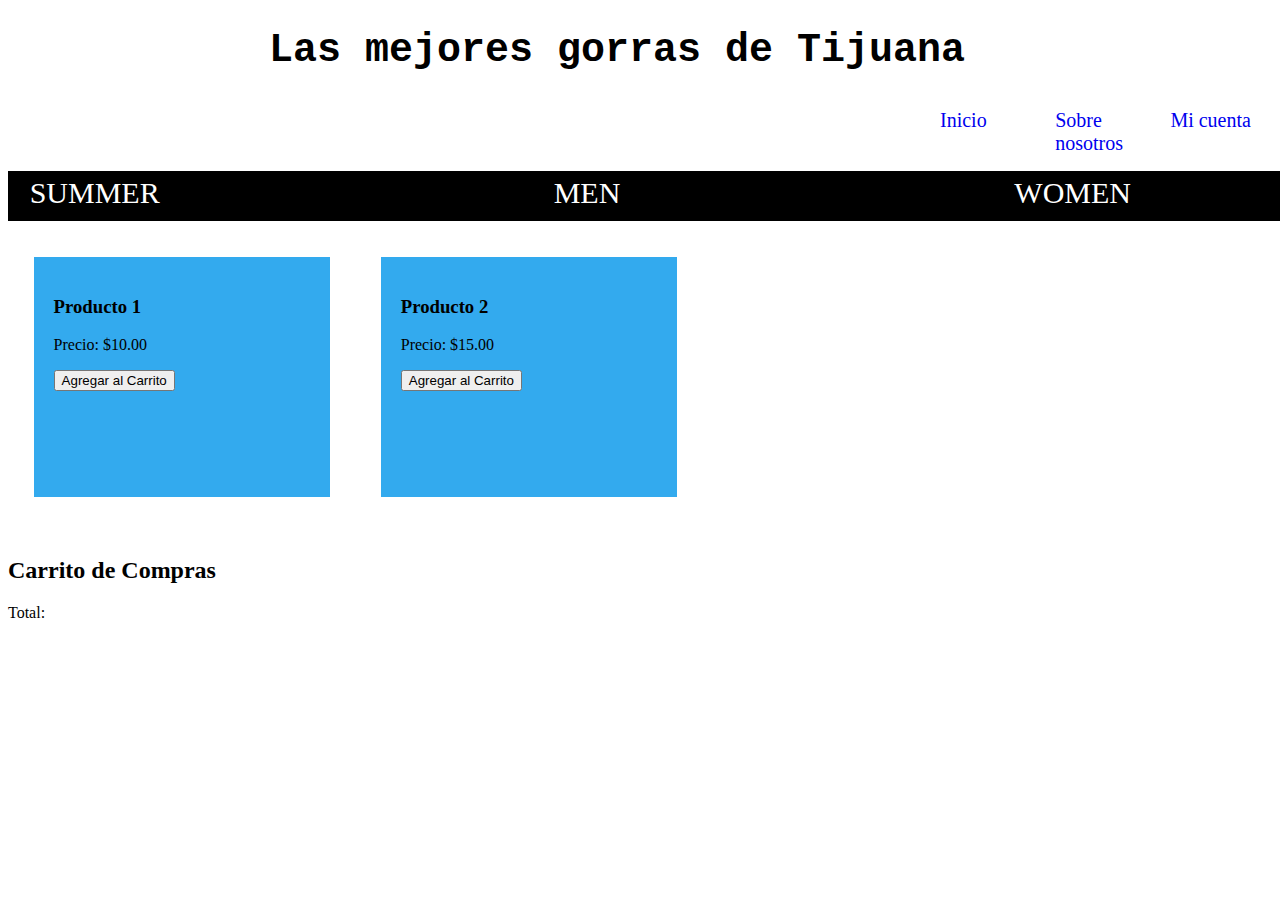
<file: Estructura/index.html>
<!DOCTYPE html>
<html lang="en">
<head>
    <meta charset="UTF-8">
    <meta name="viewport" content="width=device-width, initial-scale=1.0">
    <title>Tienda de gorras</title>
    <link rel="stylesheet" href="index.css">
    <link rel="icon" href="images/logoProvicional.png" type="image/png">
</head>
<body>
    <header> 
        <!-- NAVEGADOR -->
        <nav> 
            <h1 class="tituloPrincipal">Las mejores gorras de Tijuana</h1>
            <ul class="section2"> 
                <li class="section2_info"> <a class="section2_links" href="index.html">Inicio</a> </li>
                <li class="section2_info"> <a class="section2_links" href="nosotros.html">Sobre nosotros</a> </li>
                <li class="section2_info"> <a class="section2_links" href="iniciarSesion.html">Mi cuenta</a> </li>
            </ul>
        </nav> 
    </header>

    <!-- Barra negra -->
    <div> 
        <ul class="box">
            <li class="boxInfo">SALE</li>
            <li class="boxInfo">SUMMER</li>
            <li class="boxInfo">MEN</li>
            <li class="boxInfo">WOMEN</li>
        </ul>
    </div>

    <!-- PRODUCTOS -->
    <div class="contenedor">
        <div class="fila">
            <div class="productos" data-id="1">
                <h3>Producto 1</h3>
                <p>Precio: $10.00</p>
                <button class="add-to-cart">Agregar al Carrito</button>
            </div>
            <div class="productos" data-id="2">
                <h3>Producto 2</h3>
                <p>Precio: $15.00</p>
                <button class="add-to-cart">Agregar al Carrito</button>
            </div>
            <!-- Puedes agregar más productos aquí -->
        </div>
    </div>

    <!-- Sección del carrito -->
    <div id="carrito">
        <h2>Carrito de Compras</h2>
        <ul id="lista-carrito"></ul>
        <p>Total: <span id="total"></span></p>
    </div>

    <script>
        document.addEventListener('DOMContentLoaded', function() {
            const addToCartButtons = document.querySelectorAll('.add-to-cart');
            const listaCarrito = document.querySelector('#lista-carrito');
            const totalCarrito = document.querySelector('#total');

            // Cargar carrito desde localStorage al inicio
            cargarCarrito();

            // Agregar evento click a cada botón "Agregar al Carrito"
            addToCartButtons.forEach(button => {
                button.addEventListener('click', agregarProductoAlCarrito);
            });

            function agregarProductoAlCarrito(event) {
                const producto = event.target.closest('.productos');
                const productoId = producto.dataset.id;
                const productoNombre = producto.querySelector('h3').textContent;
                const productoPrecio = parseFloat(producto.querySelector('p').textContent.replace('$', ''));

                // Crear objeto del producto
                const nuevoProducto = {
                    id: productoId,
                    nombre: productoNombre,
                    precio: productoPrecio,
                    cantidad: 1
                };

                // Agregar producto al carrito
                agregarAlCarrito(nuevoProducto);

                // Actualizar y guardar carrito en localStorage
                guardarCarrito();
            }

            function agregarAlCarrito(nuevoProducto) {
                const elementosCarrito = Array.from(listaCarrito.children);

                // Verificar si el producto ya está en el carrito
                const productoExistente = elementosCarrito.find(item => item.dataset.id === nuevoProducto.id);

                if (productoExistente) {
                    // Incrementar la cantidad si el producto ya está en el carrito
                    const cantidad = parseInt(productoExistente.querySelector('.cantidad').textContent) + 1;
                    productoExistente.querySelector('.cantidad').textContent = cantidad;
                } else {
                    // Crear nuevo elemento en el carrito si el producto no está presente
                    const nuevoElementoCarrito = document.createElement('li');
                    nuevoElementoCarrito.dataset.id = nuevoProducto.id;
                    nuevoElementoCarrito.innerHTML = `
                        ${nuevoProducto.nombre} - Precio: $${nuevoProducto.precio} - Cantidad: <span class="cantidad">1</span>
                        <button class="eliminar-item">Eliminar</button>
                    `;
                    listaCarrito.appendChild(nuevoElementoCarrito);
                }

                // Actualizar el total del carrito
                actualizarTotalCarrito();
            }

            function actualizarTotalCarrito() {
                const elementosCarrito = Array.from(listaCarrito.children);
                let total = 0;

                elementosCarrito.forEach(item => {
                    const precio = parseFloat(item.textContent.split('$')[1]);
                    const cantidad = parseInt(item.querySelector('.cantidad').textContent);
                    total += precio * cantidad;
                });

                totalCarrito.textContent = `$${total.toFixed(2)}`;
            }

            function cargarCarrito() {
                const carrito = JSON.parse(localStorage.getItem('carrito')) || [];

                carrito.forEach(item => {
                    agregarAlCarrito(item);
                });
            }

            function guardarCarrito() {
                const elementosCarrito = Array.from(listaCarrito.children);
                const carrito = elementosCarrito.map(item => {
                    const id = item.dataset.id;
                    const nombre = item.textContent.split(' - ')[0];
                    const precio = parseFloat(item.textContent.split('$')[1]);
                    const cantidad = parseInt(item.querySelector('.cantidad').textContent);
                    return { id, nombre, precio, cantidad };
                });

                localStorage.setItem('carrito', JSON.stringify(carrito));
            }

            // Evento para eliminar un elemento del carrito
            listaCarrito.addEventListener('click', function(event) {
                if (event.target.classList.contains('eliminar-item')) {
                    const item = event.target.parentElement;
                    const id = item.dataset.id;

                    // Eliminar elemento del DOM
                    item.remove();
                                
                    // Actualizar carrito en localStorage
                    guardarCarrito();

                    // Recalcular el total del carrito
                    actualizarTotalCarrito();
                }
            });
        });
    </script>
</body>
</html>
</file>
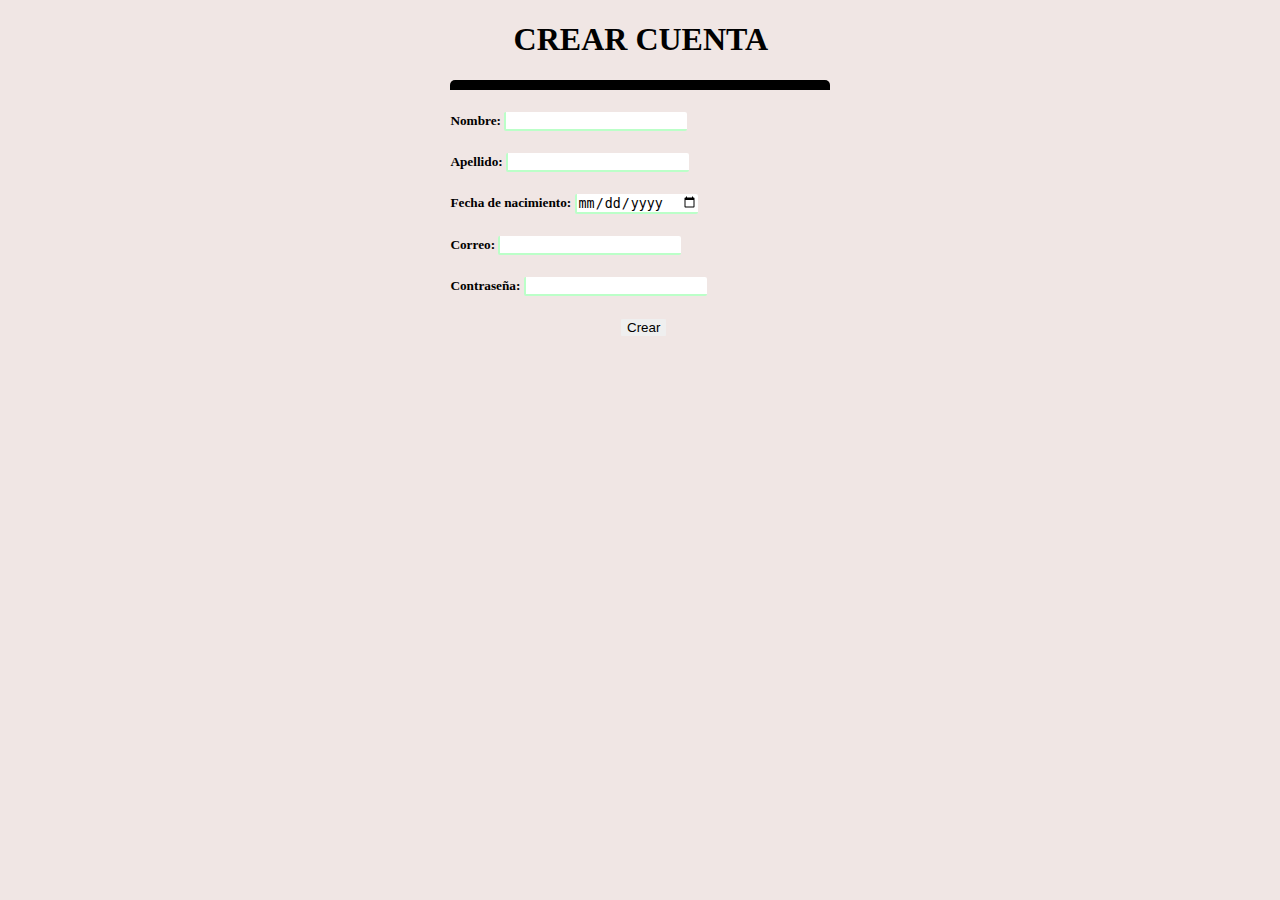
<file: Estructura/crearCuenta.html>
<!DOCTYPE html>
<html lang="en">
<head>
    <title> Creacion de cuenta</title>
    <link rel="stylesheet" href="crearCuenta.css">
    <meta name="viewport" content="width=device-width, initial-scale=1.0">
    <link rel="icon" href="images/logoProvicional.png" type="image/png">
</head>
<body>
    <div>
        <h1 class="tituloPrincipal"> CREAR CUENTA </h1>
    </div>

    <div>
        <form id="crearCuentaForm" class="input_form" action="index.html">
            <h5> Nombre: <input id="nombre" class="input" type="text" required></h5>
            <h5> Apellido: <input id="apellido" class="input" type="text" required></h5>
            <h5> Fecha de nacimiento: <input id="fechaNacimiento" class="input" type="date" required></h5>
            <h5> Correo: <input id="correo" class="input" type="email" required></h5>
            <h5> Contraseña: <input id="contrasena" class="input" type="password" required></h5>
            <input class="submit" type="submit" value="Crear">
        </form>
    </div>

    <script>
        document.addEventListener('DOMContentLoaded', function() {
            const formCrearCuenta = document.querySelector('#crearCuentaForm');

            formCrearCuenta.addEventListener('submit', function(event) {
                if (!formCrearCuenta.checkValidity()) {
                    event.preventDefault();
                    alert('Por favor completa todos los campos correctamente.');
                }
            });
        });
    </script>
</body>
</html>
</file>
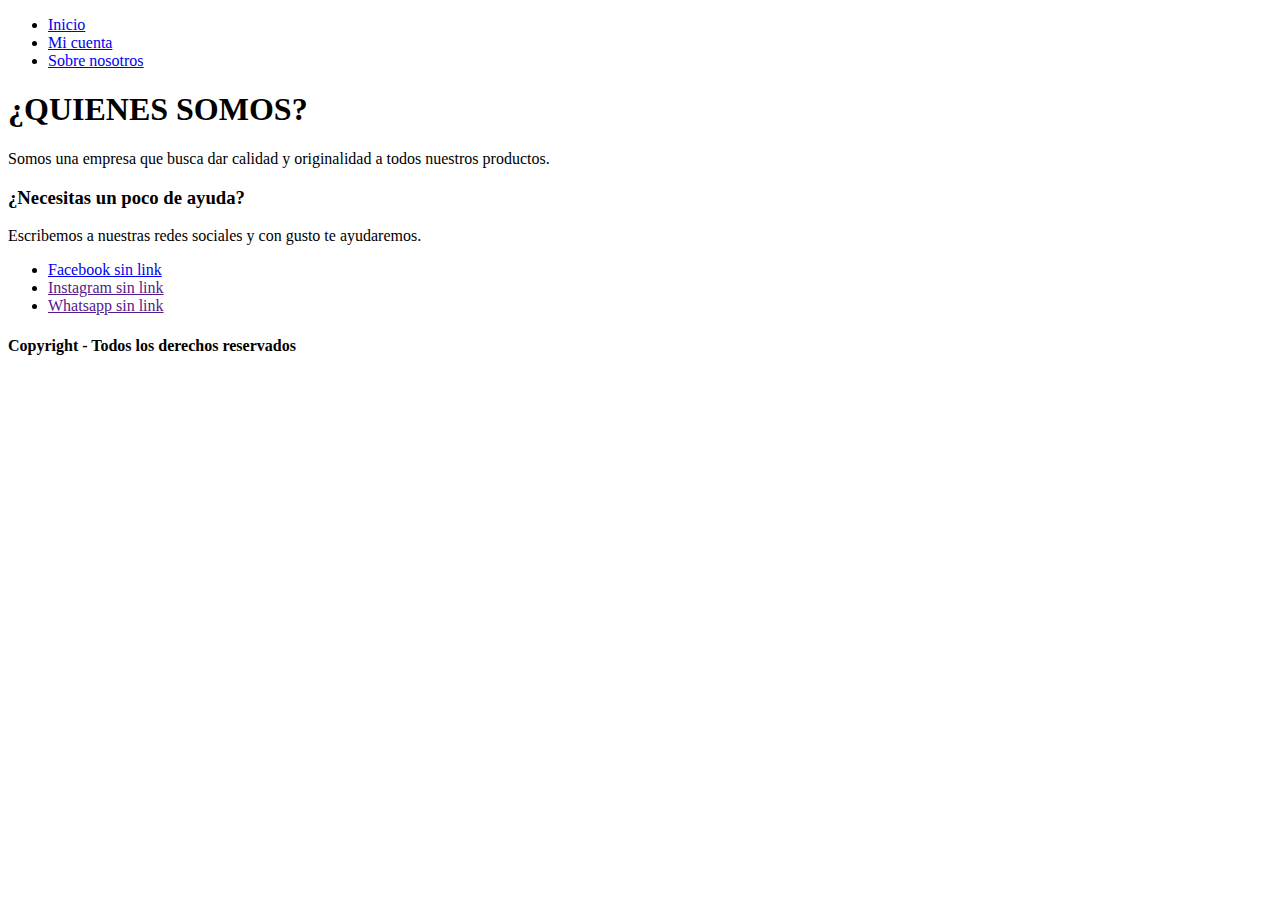
<file: Estructura/nosotros.html>
<!DOCTYPE html>
<html lang="en">
<head>
    <title> Informacion sobre nosotros</title>
</head>
<body>
    <header> 
        <nav> 
            <ul> 
                <li> <a href = "index.html"> Inicio</a> </li>
                <li> <a href = "iniciarSesion.html"> Mi cuenta</a> </li>
                <li> <a href = "nosotros.html"> Sobre nosotros</a>  </li>
            </ul>
        </nav>
    </header>
    <article> 
        <section>
            <h1>
                ¿QUIENES SOMOS?
            </h1>
            <p>
                Somos una empresa que busca dar calidad y originalidad a todos nuestros productos.
            </p>
        </section>
    </article>
    <article>
        <aside>
            <h3> ¿Necesitas un poco de ayuda?</h3>
            <p>
                Escribemos a nuestras redes sociales y con gusto te ayudaremos. <br>
                <ul>
                    <li> <a href=" "> Facebook sin link </a></li>
                    <li> <a href=""> Instagram sin link </a></li>
                    <li> <a href=""> Whatsapp sin link </a></li>
                </ul>
            </p>
        </aside>
    </article>
    <footer>
        <h4> Copyright - Todos los derechos reservados</h4>
    </footer>
</body>
</html>
</file>
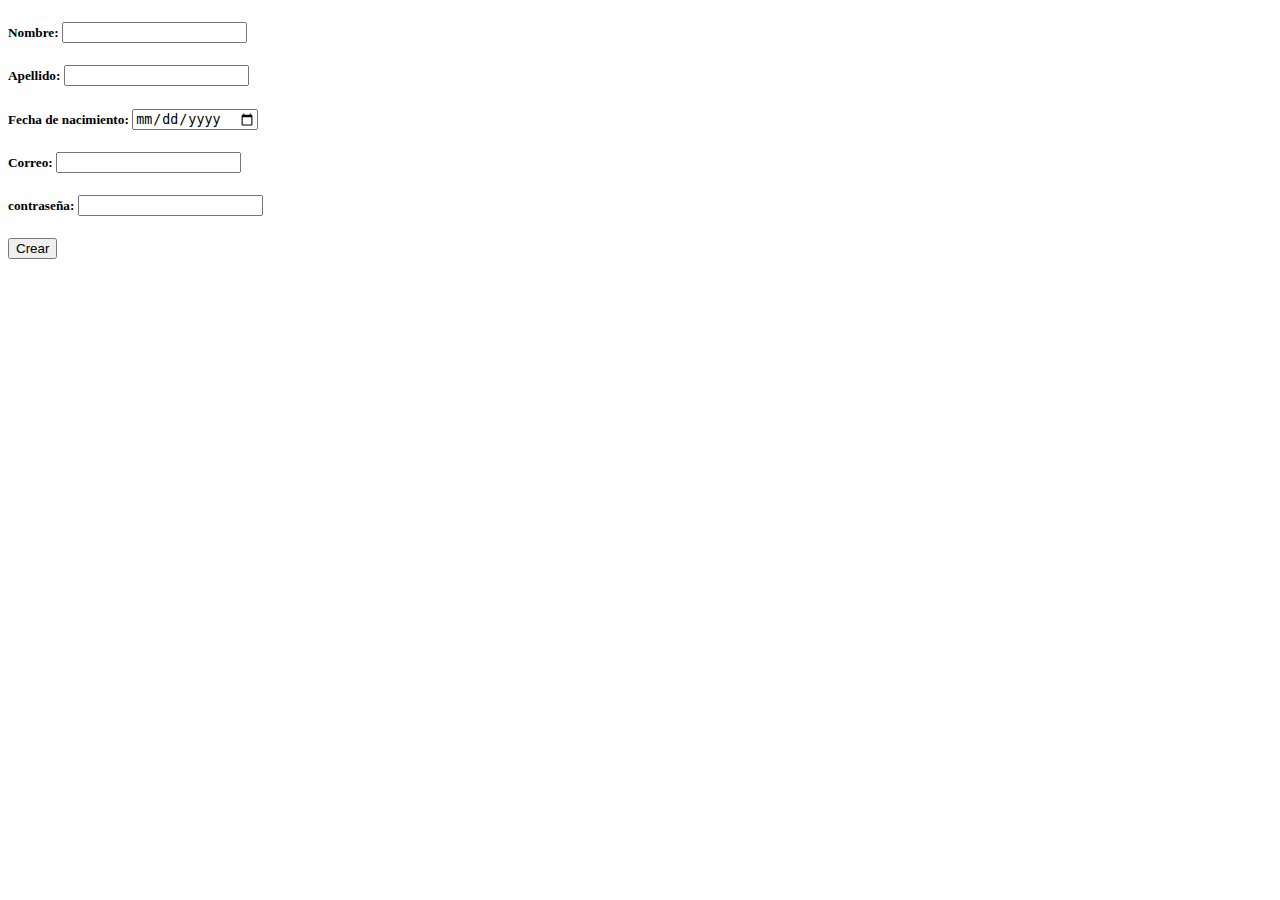
<file: Estructura/html/crearCuenta.html>
<!DOCTYPE html>
<html lang="en">
<head>
    <title> Creacion de cuenta</title>
</head>
<body>
        <form action="index.html">
            <h5> Nombre: <input type="text" required = ""></h5>
            <h5> Apellido: <input type="text" required = " "></h5>
            <h5> Fecha de nacimiento: <input type = "date" required = " "></h5>
            <h5> Correo: <input type="email" required = ""></h5>
            <h5> contraseña: <input type="password" required = " " ></h5>
            <input type = "submit" value="Crear"> </a>
        </form>
</body>
</html>
</file>
<file: Estructura/index.css>
/* DAMOS UN COLOR, Y QUE LA ALTURA Y ANCHURA SEA DEL 100% DE LA VENTANA
ADEMAS OCULTAMOS EL SCROLL HORIZONTALMENTE */
body{
    background-color: #fff;
    width: 100%;
    height: 100%;
    overflow-x: hidden;
}

header{
    width: 100%;
}

/* NUESTROS REDIRECCIONAMIENTOS A OTROS ARCHIVOS HTML */
.section2{
    background-color: #fff;
    width: 24em;
    padding: 0 100px;
    display: flex;
    margin-left: 65%;
    
    
}

.section2_info{
    width: 30%;
    list-style-type: none;
    color:#000
}

.section2_links{
    text-decoration: none;
    font-size: 20px;
    box-sizing: border-box;
}

/* TITULO PRINCIPAL */
.tituloPrincipal{
    width: 60%;
    height: 50%;
    padding: 20px 5px;
    font-size: 40px;
    font-family: 'Courier New', Courier, monospace;
    box-sizing: border-box;
    margin: auto;
}

/* BARRA DESPUES DEL NAVEGADOR */
.box{
    width: 100%;
    height: 50px;
    background-color: #000;
    display: flex;
    list-style-type: none;
    justify-content: flex-end;
}


.boxInfo{
    color: #fff;
    font-size: 30px;
    padding: 5px 157px;
    margin: 0 40px 0 40px;
    box-sizing: border-box;
}

/* EMPIEZAN LOS PRODUCTOS */
.contenedor{
    display: flex;
    flex-wrap: wrap;
    justify-content: space-between;
    width: 100%;
    
}
.fila{
    display: flex;
    width: 100%;
    margin: auto;
    margin-bottom: 20px;
    
}

.productos{
    width: 20%;
    height: 200px;
    background: #3ae;
    margin: 20px 20px 20px 20px;
    padding: 20px 20px 20px 20px;
    
}

.productos {
    width: 45%; /* Ajusta el ancho para que quepan dos productos por fila en dispositivos más pequeños */
    height: 200px;
    margin: 10px 2.5%; /* Margen en porcentaje para mantener la separación entre los productos */
    background: #3ae;
}

@media (min-width: 768px) {
    .productos {
        width: 20%; /* Restaura el ancho original para dispositivos más grandes */
        margin: 20px 2%; /* Restaura el margen original */
    }
}
</file>
<file: Estructura/crearCuenta.css>
body{
    overflow: hidden;
    background-color: #f0e6e4;
}

.tituloPrincipal{
    width: 30%;
    height: 3%;
    box-sizing: border-box;
    margin-left: 40%;
}
.input_form{
    width: 30%;
    margin: auto;
    font-family: 'Times New Roman';
    font-size: 1em;
    border-top: 10px solid black;
    border-radius: 5px;
}

.input{
    border: none;
    border-bottom: 2px solid #0f34;
    border-left: 2px solid #0f34;
    border-radius: 2px;
}

.submit{
    margin-left: 45%;
    border: none;
    border-radius: 5%;
}
</file>
